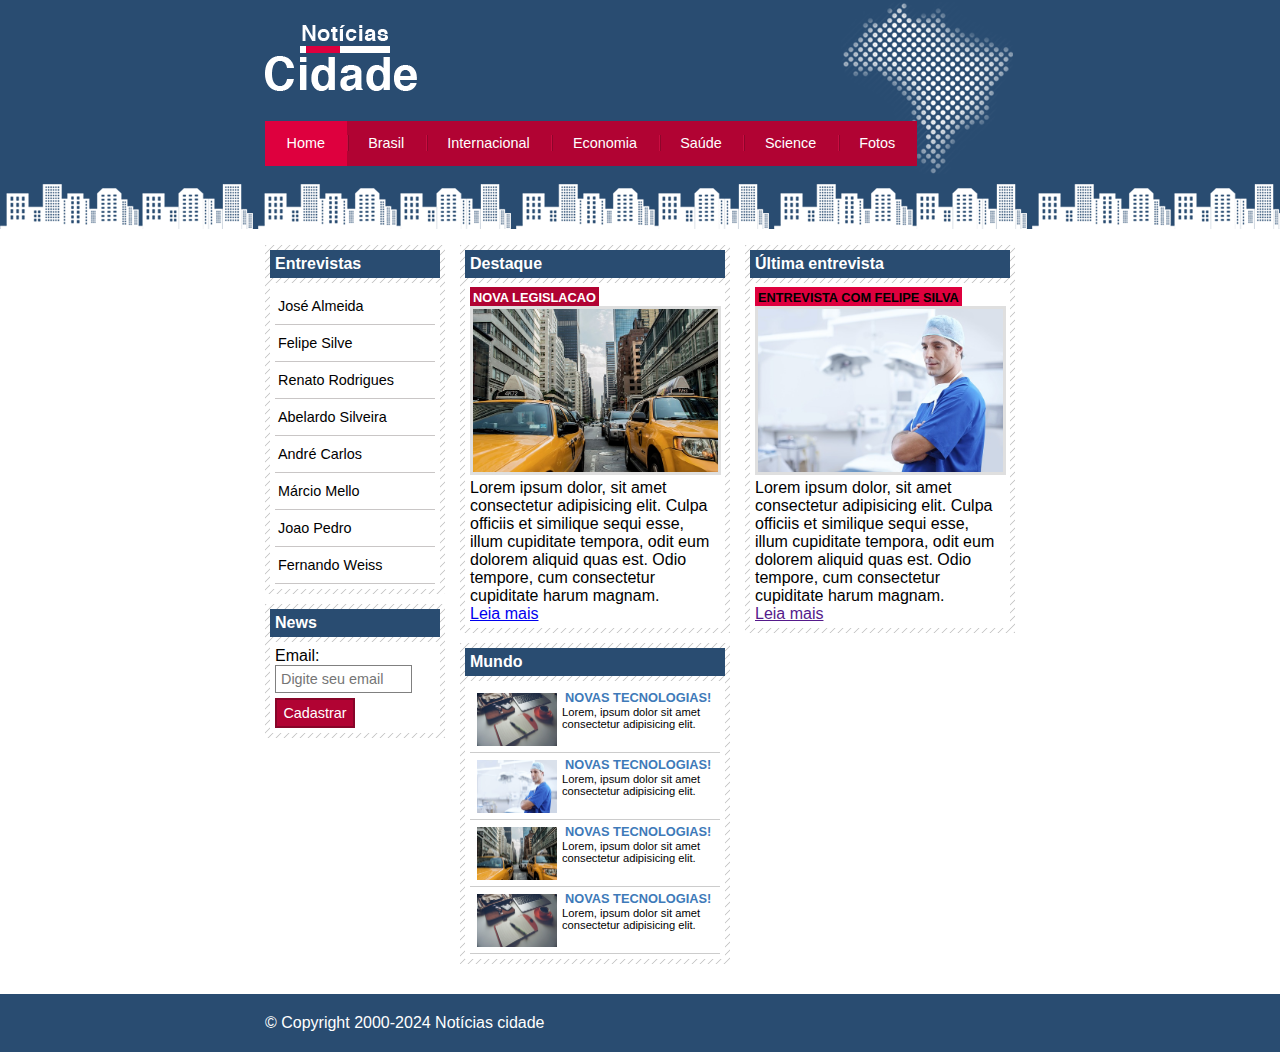
<file: index.html>
<!DOCTYPE html>
<html lang="pt-br">
    <head>
        <meta charset="UTF-8">
        <meta name="viewport" content="width=device-width, initial-scale=1.0">
        <title>Notícias Cidade - Seu site de notícias</title>
        <link rel="stylesheet" href="style.css">
    </head>

    <body class="home">
        
        <div id="container">
            <div id="topo">
                <h1 class="logo">Notícias Cidade</h1>
                <ul id="navegacao">
                    <li class="primeiro"><a id="home" href="index.html">Home</a></li> 
                    <li><a id="brasil" href="brasil.html">Brasil</a></li> 
                    <li><a id="internacional" href="internacional.html">Internacional</a></li> 
                    <li><a id="economia" href="economia.html">Economia</a></li> 
                    <li><a id="saude" href="saude.html">Saúde</a></li> 
                    <li><a id="ciencia" href="ciencia.html">Science</a></li> 
                    <li><a id="fotos" href="fotos.html">Fotos</a></li> 
                </ul>
            </div>

            <div id="conteudo">

                <div id="primario">
                    <div class="caixa destaque">
                        <h2>Destaque</h2>
                        <div class="caixa-conteudo">
                            <h3>Nova legislacao</h3>
                            <img class="imagem-principal" src="imagens/taxi.jpg" width="100%">
                            <p>Lorem ipsum dolor, sit amet consectetur adipisicing elit. Culpa officiis et similique sequi esse, illum cupiditate tempora, odit eum dolorem aliquid quas est. Odio tempore, cum consectetur cupiditate harum magnam.</p>
                            <a href="nova-legislacao.html">Leia mais</a>
                        </div>
                    </div>

                    <div class="caixa">
                        <h2>Mundo</h2>
                        <div class="caixa-conteudo">
                            <ul id="lista-noticias">
                                <li>
                                    <a href="">
                                        <img src="imagens/tecnologia.jpg" width="80">
                                        <h3>Novas Tecnologias!</h3>
                                        <p>Lorem, ipsum dolor sit amet consectetur adipisicing elit.</p>
                                    </a>
                                </li>
                                <li>
                                    <a href="">
                                        <img src="imagens/doutor.jpg" width="80">
                                        <h3>Novas Tecnologias!</h3>
                                        <p>Lorem, ipsum dolor sit amet consectetur adipisicing elit.</p>
                                    </a>
                                </li>
                                <li>
                                    <a href="">
                                        <img src="imagens/taxi.jpg" width="80">
                                        <h3>Novas Tecnologias!</h3>
                                        <p>Lorem, ipsum dolor sit amet consectetur adipisicing elit.</p>
                                    </a>
                                </li>
                                <li>
                                    <a href="">
                                        <img src="imagens/tecnologia.jpg" width="80">
                                        <h3>Novas Tecnologias!</h3>
                                        <p>Lorem, ipsum dolor sit amet consectetur adipisicing elit.</p>
                                    </a>
                                </li>
                            </ul>
                        </div>
                    </div>

                </div>
                <div id="secundario">
                    <div class="caixa entrevista">
                        <h2>Última entrevista</h2>
                        <div class="caixa-conteudo">
                            <h3>Entrevista com felipe silva</h3>
                            <img class="imagem-principal" src="imagens/doutor.jpg" width="100%">
                            <p>Lorem ipsum dolor, sit amet consectetur adipisicing elit. Culpa officiis et similique sequi esse, illum cupiditate tempora, odit eum dolorem aliquid quas est. Odio tempore, cum consectetur cupiditate harum magnam.</p>
                            <a href="">Leia mais</a>
                        </div>
                    </div>

                </div>
                
                <div id="lateral">
                    
                    <div class="caixa">
                        <h2>Entrevistas</h2>
                        <div class="caixa-conteudo">
                            <ul>
                                <li><a href="">José Almeida</a></li>
                                <li><a href="">Felipe Silve</a></li>
                                <li><a href="">Renato Rodrigues</a></li>
                                <li><a href="">Abelardo Silveira</a></li>
                                <li><a href="">André Carlos</a></li>
                                <li><a href="">Márcio Mello</a></li>
                                <li><a href="">Joao Pedro</a></li>
                                <li><a href="">Fernando Weiss</a></li>
                            </ul>
                        </div>
                    </div>

                    <div class="caixa">
                        <h2>News</h2>
                        <div class="caixa-conteudo">
                            <form>
                                <div>
                                    <label for="email">Email:</label>
                                    <input type="email" name="email" id="email" placeholder="Digite seu email">
                                </div>
                                <div>
                                    <input class="submit" type="submit" name="Cadastrar" value="Cadastrar">
                                </div>
                            </form>
                        </div>
                    </div>

                </div>

            </div>

        </div>

        <div id="container-rodape" style="clear: both;">
            <div id="rodape">
                &copy; Copyright 2000-2024 Notícias cidade
            </div>
        </div>

    </body>

</html>
</file>
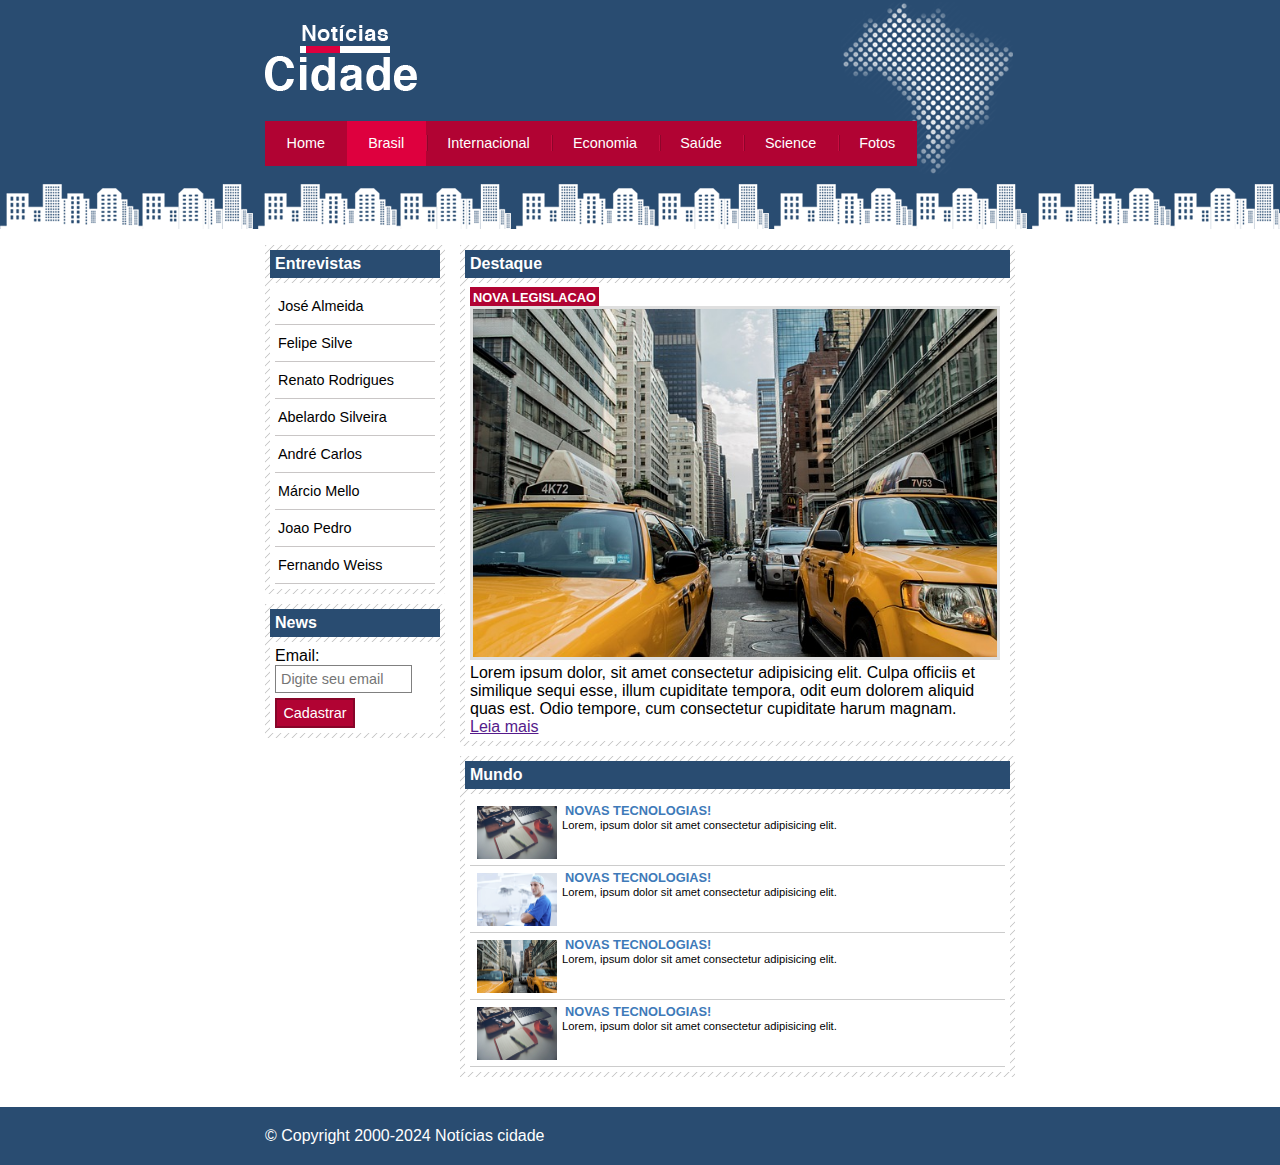
<file: brasil.html>
<!DOCTYPE html>
<html lang="pt-br">
    <head>
        <meta charset="UTF-8">
        <meta name="viewport" content="width=device-width, initial-scale=1.0">
        <title>Notícias Cidade - Seu site de notícias</title>
        <link rel="stylesheet" href="style.css">
    </head>

    <body id="duas-colunas" class="brasil">
        
        <div id="container">
            <div id="topo">
                <h1 class="logo">Notícias Cidade</h1>
                <ul id="navegacao">
                    <li class="primeiro"><a id="home" href="index.html">Home</a></li> 
                    <li><a id="brasil" href="brasil.html">Brasil</a></li> 
                    <li><a id="internacional" href="internacional.html">Internacional</a></li> 
                    <li><a id="economia" href="economia.html">Economia</a></li> 
                    <li><a id="saude" href="saude.html">Saúde</a></li> 
                    <li><a id="ciencia" href="ciencia.html">Science</a></li> 
                    <li><a id="fotos" href="fotos.html">Fotos</a></li> 
                </ul>
            </div>

            <div id="conteudo">

                <div id="primario">
                    <div class="caixa destaque">
                        <h2>Destaque</h2>
                        <div class="caixa-conteudo">
                            <h3>Nova legislacao</h3>
                            <img class="imagem-principal" src="imagens/taxi.jpg" width="100%">
                            <p>Lorem ipsum dolor, sit amet consectetur adipisicing elit. Culpa officiis et similique sequi esse, illum cupiditate tempora, odit eum dolorem aliquid quas est. Odio tempore, cum consectetur cupiditate harum magnam.</p>
                            <a href="">Leia mais</a>
                        </div>
                    </div>

                    <div class="caixa">
                        <h2>Mundo</h2>
                        <div class="caixa-conteudo">
                            <ul id="lista-noticias">
                                <li>
                                    <a href="">
                                        <img src="imagens/tecnologia.jpg" width="80">
                                        <h3>Novas Tecnologias!</h3>
                                        <p>Lorem, ipsum dolor sit amet consectetur adipisicing elit.</p>
                                    </a>
                                </li>
                                <li>
                                    <a href="">
                                        <img src="imagens/doutor.jpg" width="80">
                                        <h3>Novas Tecnologias!</h3>
                                        <p>Lorem, ipsum dolor sit amet consectetur adipisicing elit.</p>
                                    </a>
                                </li>
                                <li>
                                    <a href="">
                                        <img src="imagens/taxi.jpg" width="80">
                                        <h3>Novas Tecnologias!</h3>
                                        <p>Lorem, ipsum dolor sit amet consectetur adipisicing elit.</p>
                                    </a>
                                </li>
                                <li>
                                    <a href="">
                                        <img src="imagens/tecnologia.jpg" width="80">
                                        <h3>Novas Tecnologias!</h3>
                                        <p>Lorem, ipsum dolor sit amet consectetur adipisicing elit.</p>
                                    </a>
                                </li>
                            </ul>
                        </div>
                    </div>

                </div>

                <div id="lateral">
                    
                    <div class="caixa">
                        <h2>Entrevistas</h2>
                        <div class="caixa-conteudo">
                            <ul>
                                <li><a href="">José Almeida</a></li>
                                <li><a href="">Felipe Silve</a></li>
                                <li><a href="">Renato Rodrigues</a></li>
                                <li><a href="">Abelardo Silveira</a></li>
                                <li><a href="">André Carlos</a></li>
                                <li><a href="">Márcio Mello</a></li>
                                <li><a href="">Joao Pedro</a></li>
                                <li><a href="">Fernando Weiss</a></li>
                            </ul>
                        </div>
                    </div>

                    <div class="caixa">
                        <h2>News</h2>
                        <div class="caixa-conteudo">
                            <form>
                                <div>
                                    <label for="email">Email:</label>
                                    <input type="email" name="email" id="email" placeholder="Digite seu email">
                                </div>
                                <div>
                                    <input class="submit" type="submit" name="Cadastrar" value="Cadastrar">
                                </div>
                            </form>
                        </div>
                    </div>

                </div>

            </div>

        </div>

        <div id="container-rodape" style="clear: both;">
            <div id="rodape">
                &copy; Copyright 2000-2024 Notícias cidade
            </div>
        </div>

    </body>

</html>
</file>
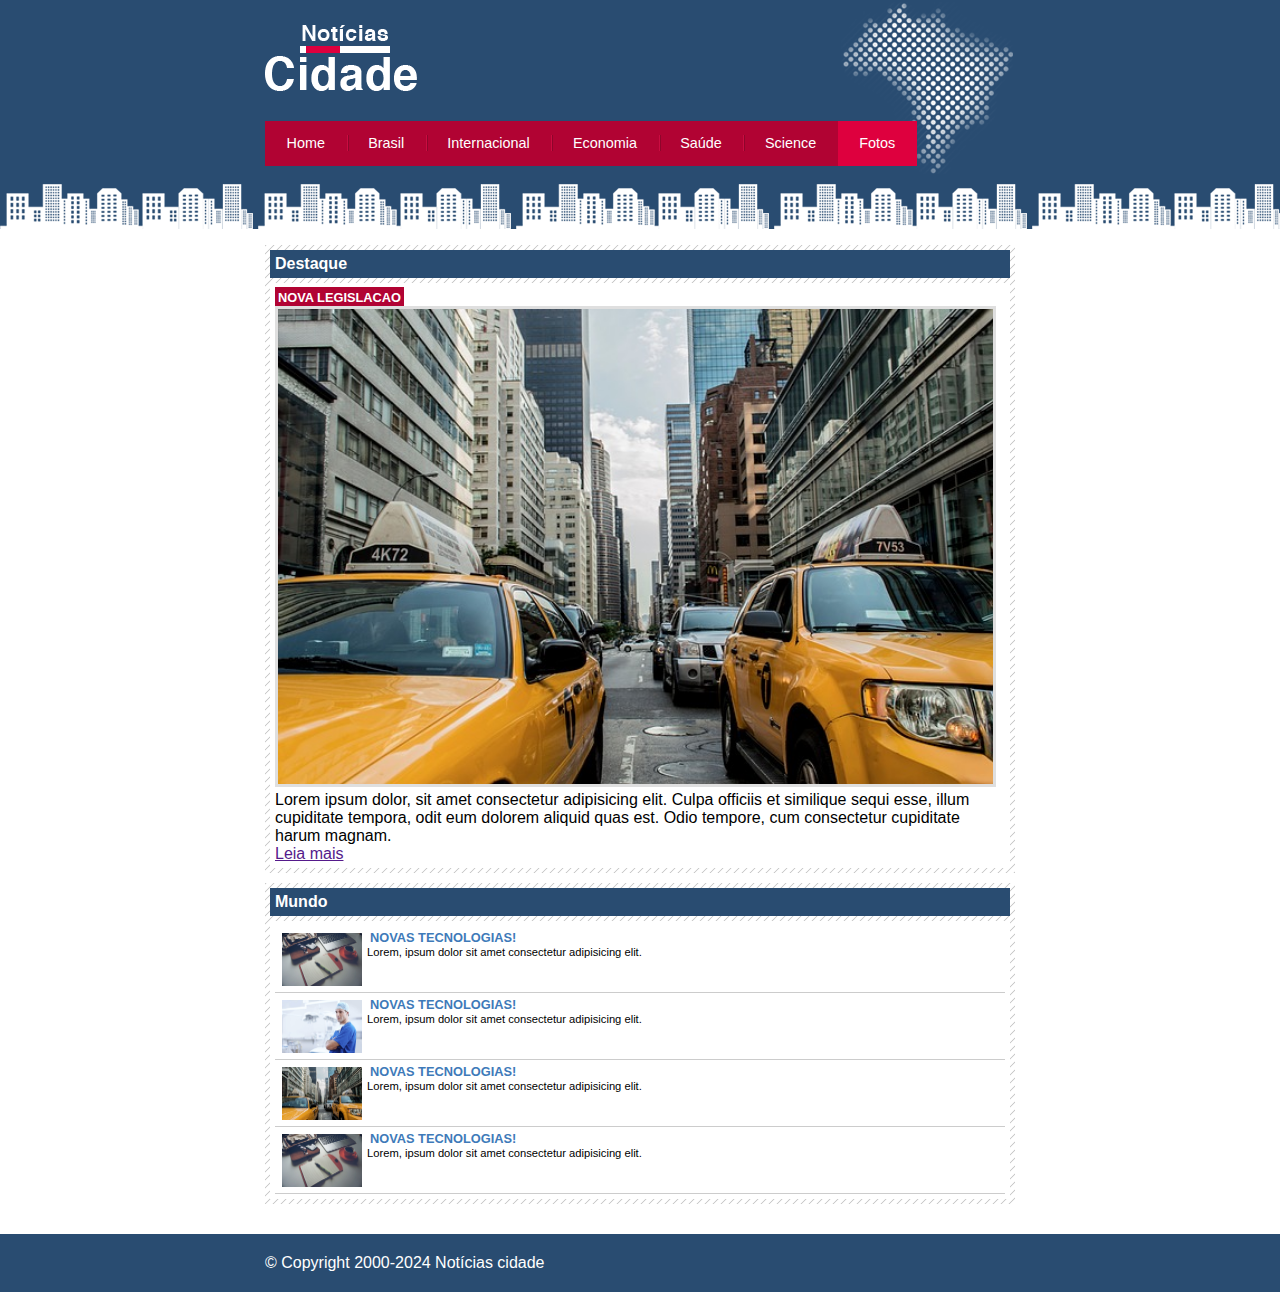
<file: fotos.html>
<!DOCTYPE html>
<html lang="pt-br">
    <head>
        <meta charset="UTF-8">
        <meta name="viewport" content="width=device-width, initial-scale=1.0">
        <title>Notícias Cidade - Seu site de notícias</title>
        <link rel="stylesheet" href="style.css">
    </head>

    <body id="uma-coluna" class="fotos">
        
        <div id="container">
            <div id="topo">
                <h1 class="logo">Notícias Cidade</h1>
                <ul id="navegacao">
                    <li class="primeiro"><a id="home" href="index.html">Home</a></li> 
                    <li><a id="brasil" href="brasil.html">Brasil</a></li> 
                    <li><a id="internacional" href="internacional.html">Internacional</a></li> 
                    <li><a id="economia" href="economia.html">Economia</a></li> 
                    <li><a id="saude" href="saude.html">Saúde</a></li> 
                    <li><a id="ciencia" href="ciencia.html">Science</a></li> 
                    <li><a id="fotos" href="fotos.html">Fotos</a></li> 
                </ul>
            </div>

            <div id="conteudo">

                <div id="primario">
                    <div class="caixa destaque">
                        <h2>Destaque</h2>
                        <div class="caixa-conteudo">
                            <h3>Nova legislacao</h3>
                            <img class="imagem-principal" src="imagens/taxi.jpg" width="100%">
                            <p>Lorem ipsum dolor, sit amet consectetur adipisicing elit. Culpa officiis et similique sequi esse, illum cupiditate tempora, odit eum dolorem aliquid quas est. Odio tempore, cum consectetur cupiditate harum magnam.</p>
                            <a href="">Leia mais</a>
                        </div>
                    </div>

                    <div class="caixa">
                        <h2>Mundo</h2>
                        <div class="caixa-conteudo">
                            <ul id="lista-noticias">
                                <li>
                                    <a href="">
                                        <img src="imagens/tecnologia.jpg" width="80">
                                        <h3>Novas Tecnologias!</h3>
                                        <p>Lorem, ipsum dolor sit amet consectetur adipisicing elit.</p>
                                    </a>
                                </li>
                                <li>
                                    <a href="">
                                        <img src="imagens/doutor.jpg" width="80">
                                        <h3>Novas Tecnologias!</h3>
                                        <p>Lorem, ipsum dolor sit amet consectetur adipisicing elit.</p>
                                    </a>
                                </li>
                                <li>
                                    <a href="">
                                        <img src="imagens/taxi.jpg" width="80">
                                        <h3>Novas Tecnologias!</h3>
                                        <p>Lorem, ipsum dolor sit amet consectetur adipisicing elit.</p>
                                    </a>
                                </li>
                                <li>
                                    <a href="">
                                        <img src="imagens/tecnologia.jpg" width="80">
                                        <h3>Novas Tecnologias!</h3>
                                        <p>Lorem, ipsum dolor sit amet consectetur adipisicing elit.</p>
                                    </a>
                                </li>
                            </ul>
                        </div>
                    </div>

                </div>
            
                </div>

            </div>

        </div>

        <div id="container-rodape" style="clear: both;">
            <div id="rodape">
                &copy; Copyright 2000-2024 Notícias cidade
            </div>
        </div>

    </body>

</html>
</file>
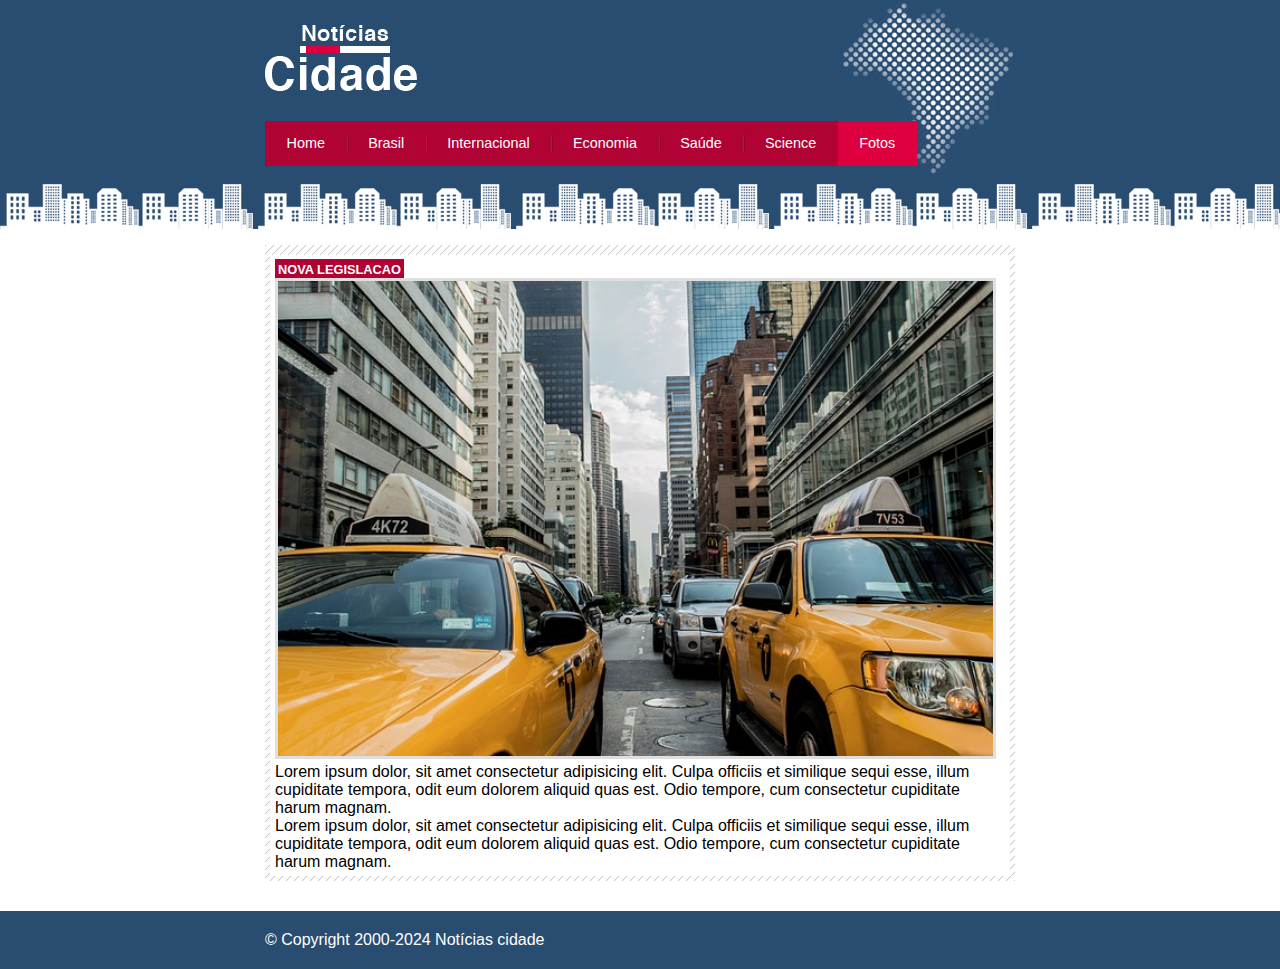
<file: nova-legislacao.html>
<!DOCTYPE html>
<html lang="pt-br">
    <head>
        <meta charset="UTF-8">
        <meta name="viewport" content="width=device-width, initial-scale=1.0">
        <title>Notícias Cidade - Seu site de notícias</title>
        <link rel="stylesheet" href="style.css">
    </head>

    <body id="uma-coluna" class="fotos">
        
        <div id="container">
            <div id="topo">
                <h1 class="logo">Notícias Cidade</h1>
                <ul id="navegacao">
                    <li class="primeiro"><a id="home" href="index.html">Home</a></li> 
                    <li><a id="brasil" href="brasil.html">Brasil</a></li> 
                    <li><a id="internacional" href="internacional.html">Internacional</a></li> 
                    <li><a id="economia" href="economia.html">Economia</a></li> 
                    <li><a id="saude" href="saude.html">Saúde</a></li> 
                    <li><a id="ciencia" href="ciencia.html">Science</a></li> 
                    <li><a id="fotos" href="fotos.html">Fotos</a></li> 
                </ul>
            </div>

            <div id="conteudo">

                <div id="primario">
                    <div class="caixa destaque">
                        
                        <div class="caixa-conteudo">
                            <h3>Nova legislacao</h3>
                            <img class="imagem-principal" src="imagens/taxi.jpg" width="100%">
                            <p>Lorem ipsum dolor, sit amet consectetur adipisicing elit. Culpa officiis et similique sequi esse, illum cupiditate tempora, odit eum dolorem aliquid quas est. Odio tempore, cum consectetur cupiditate harum magnam.</p>
                            <p>Lorem ipsum dolor, sit amet consectetur adipisicing elit. Culpa officiis et similique sequi esse, illum cupiditate tempora, odit eum dolorem aliquid quas est. Odio tempore, cum consectetur cupiditate harum magnam.</p>
                        </div>
                    </div>

                </div>
            
                </div>

            </div>

        </div>

        <div id="container-rodape" style="clear: both;">
            <div id="rodape">
                &copy; Copyright 2000-2024 Notícias cidade
            </div>
        </div>

    </body>

</html>
</file>
<file: style.css>
* {
    margin: 0;
    padding: 0;
}

body {
    font-family: 'Trebuchet MS', 'Lucida Sans Unicode', 'Lucida Grande', 'Lucida Sans', Arial, sans-serif;
    background: #fff url(imagens/fundo.png) repeat-x 
}

#container {
    width: 750px;
    margin: 0 auto;
    /* border: 1x solid red; */
}

#topo {
    height: 150px;
    background: url(imagens/detalhe-topo.png) no-repeat right top; 
    padding-top: 25px;
    /* border: 1px solid red; */
}

.logo {
    width: 152px;
    height: 66px;
    background: url(imagens/logo.png) no-repeat center;
    text-indent: -3000px;
}

ul {
    margin: 0;
    padding: 0;
    list-style-type: none;
    
}

#topo ul {
    margin-top: 30px;
    background: #b10333;
    float: left;
}

#topo ul li {
    float: left;
}

#topo ul a {
    font-size: 0.9em;
    display: block;
    padding: 0.5em 1.5em;
    line-height: 2.1em;
    text-decoration: none;
    color: white;
    background: url(imagens/divisor.png) no-repeat left center;
}

#topo ul .primeiro a {
    background: none;
}

#topo ul a:hover {
    color: #69001d;

}

body.home #navegacao a#home,
body.brasil #navegacao a#brasil,
body.internacional #navegacao a#interncional,
body.fotos #navegacao a#fotos {
    color: #fff;
    background: #de003e;
    cursor: text;
}

#conteudo {
    background: #a1a1a1;
    margin-top: 60px;
}

#lateral {
    width: 180px;
    float: left;
    margin: 0 0 20px -750px;
    /* background: green; */
    /* border: 1px solid red; */
}

#primario {
    width: 270px;
    float: left;
    margin: 0 0 20px 195px;
    /* background: rgb(38, 0, 255); */
    /* border: 1px solid red; */
}

#duas-colunas #primario {
    width: 555px;
}

#uma-coluna #primario {
    width: 750px;
    margin: 0 0 20px 0;

}

#secundario {
    width: 270px;
    float: left;
    margin: 0 0 20px 15px;
    /* background: rgb(120, 120, 161); */
    /* border: 1px solid red; */
}

.caixa {
    margin: 10px 0;
    padding: 5px;
    background: #f3f3f3 url(imagens/fundo-caixa.png);
}

h2 {
    font-size: 1em;
    background: #294c71;
    color: #fff;
    padding: 5px;
}

.caixa-conteudo {
    background: #fff;
    padding: 5px;
    margin-top: 5px;
}

#lateral ul a {
    font-size: 0.9em;
    padding: 3px;
    display: block;
    line-height: 30px;
    color: #000;
    text-decoration: none;
    border-bottom: 1px solid #c9c6c6;
}

#lateral ul a:hover {
    background: #f9f9f9 url(imagens/marcador.png) no-repeat left center;
    padding-left: 20px;
    color: #a1a1a1;

}

label {
    display: block;
    cursor: pointer;
}

input {
    padding: 5px;
    width: 125px;
    font-size: 0.9em;
    border: 1px solid gray;
    background-color: #fff;
}

input.submit {
    width: 80px;
    color: #fff;
    background-color: #b10333;
    border: 2px solid #870529;
    cursor: pointer;
    margin-top: 5px;
}

img.imagem-principal {
    width: 98%;
    border: 3px solid #dfdfdf;
}

h3 {
    text-transform: uppercase;
    display: inline;
    font-size: 0.8em;
    padding: 3px;
}

.destaque h3 {
    background: #b10333;
    color: #fff;
}

.entrevista h3 {
    background: #de003e;
    color: #000000;
}

#lista-noticias li {
    padding: 2px;
    border-bottom: 1px solid #ccc;
    height: 62px;
}

#lista-noticias li a img {
    float: left;
    margin: 5px;
}

#lista-noticias li a {
   text-decoration: none;
   color: black;
}

#lista-noticias li a h3 {
    font-size: 0.8em;
    color: #3e7ab9;
 }

#lista-noticias li a p {
    font-size: 0.7em;
 }

#lista-noticias li:hover {
    background: #eee;
    cursor: pointer;

 }

#container-rodape {
    background: #294c71;
    padding: 20px;
}

#rodape {
    width: 750px;
    margin: 0 auto;
    color: #fff;
}
</file>
